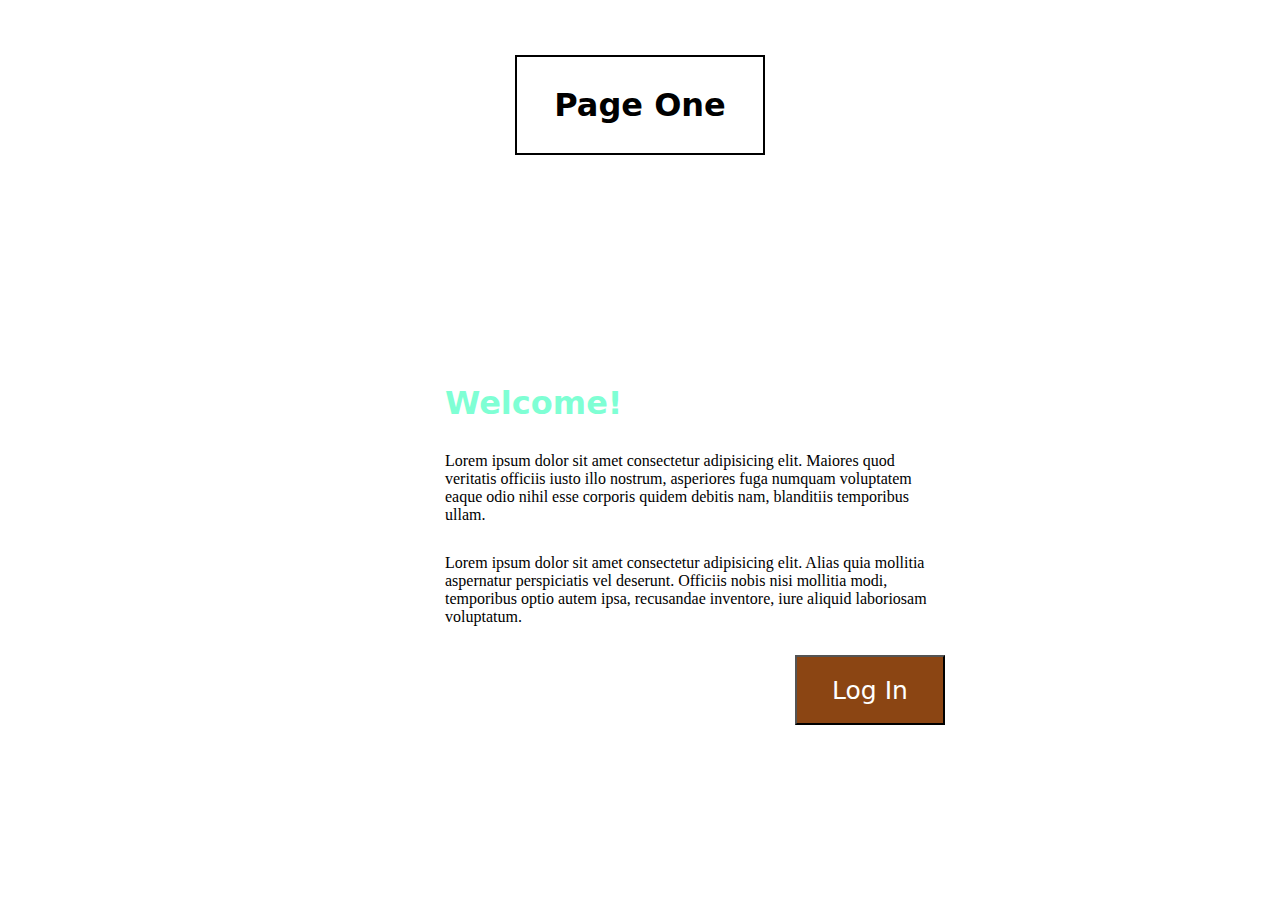
<file: index.html>
<!DOCTYPE html>
<html lang="en">
<head>
    <meta charset="UTF-8">
    <meta name="viewport" content="width=device-width, initial-scale=1.0">
    <title>Document</title>
    <link rel="stylesheet" href="style.css">
</head>
<body>
    <div class="main">

        <div class="text">
            <h1>page one</h1>
        </div>

        <div class="body">
            <h1>welcome!</h1>
            <p>Lorem ipsum dolor sit amet consectetur adipisicing elit. Maiores quod veritatis officiis iusto illo nostrum, asperiores fuga numquam voluptatem eaque odio nihil esse corporis quidem debitis nam, blanditiis temporibus ullam.</p>
            <p>Lorem ipsum dolor sit amet consectetur adipisicing elit. Alias quia mollitia aspernatur perspiciatis vel deserunt. Officiis nobis nisi mollitia modi, temporibus optio autem ipsa, recusandae inventore, iure aliquid laboriosam voluptatum.</p>
            <button>log in</button>
        </div>
    </div>
</body>
</html>
</file>
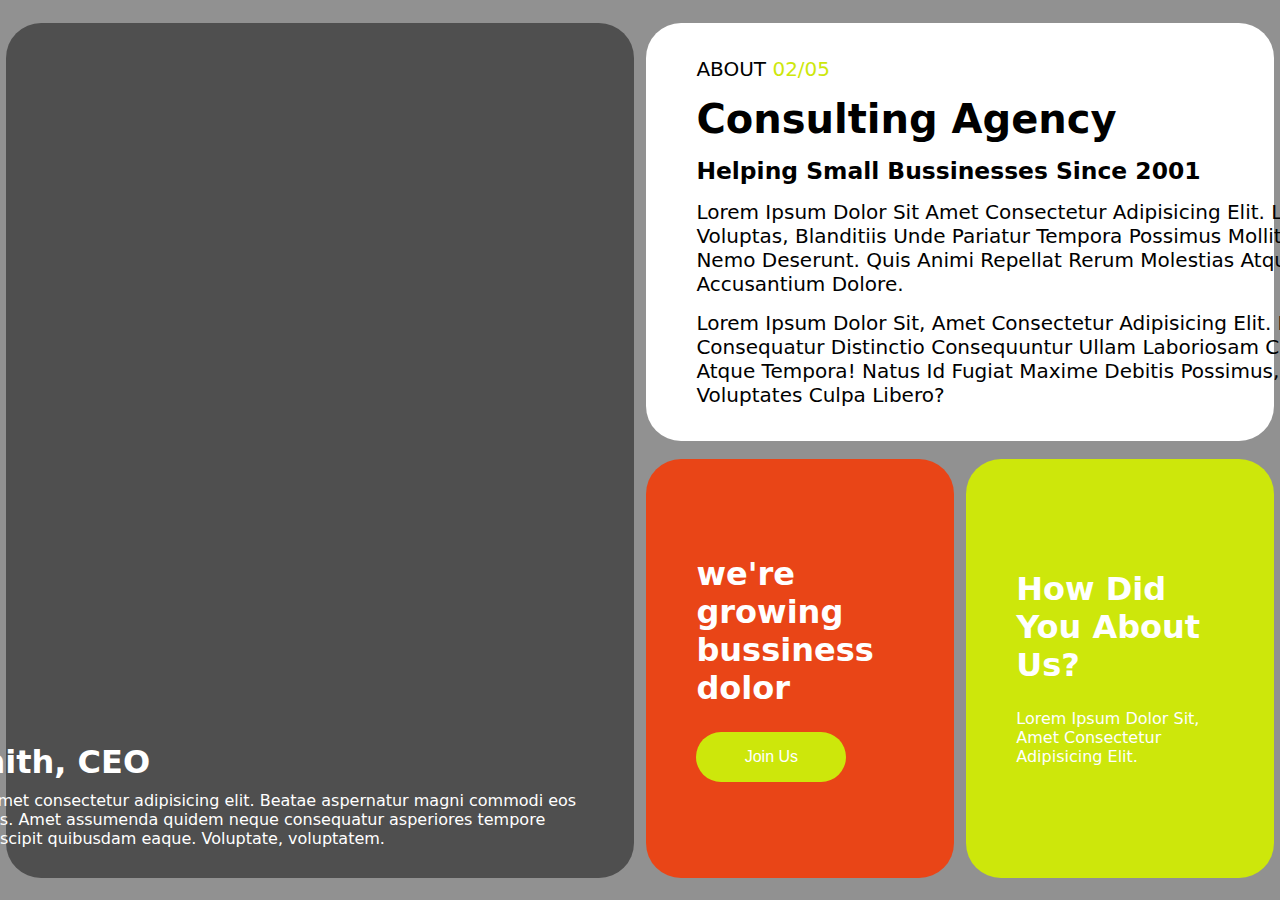
<file: index1.html>
<!DOCTYPE html>
<html lang="en">
<head>
    <meta charset="UTF-8">
    <meta name="viewport" content="width=device-width, initial-scale=1.0">
    <title>Document</title>
    <link rel="stylesheet" href="style1.css">
</head>
<body>
    
</body>
</html><div class="main">
    <div class="container__left">
        <h1>William Smith, CEO</h1>
        <p>Lorem ipsum dolor sit, amet consectetur adipisicing elit. Beatae aspernatur magni commodi eos nihil magnam accusamus. Amet assumenda quidem neque consequatur asperiores tempore provident perferendis suscipit quibusdam eaque. Voluptate, voluptatem.</p>
    </div>
    <div class="container__right">
        <div class="container1">
            <span>ABOUT <span style="color: rgb(205, 231, 11);">02/05</span></span>
            <h1>consulting agency</h1>
            <h3>helping small bussinesses since 2001</h3>
            <p>Lorem ipsum dolor sit amet consectetur adipisicing elit. Laudantium ullam voluptas, blanditiis unde pariatur tempora possimus mollitia, autem adipisci nemo deserunt. Quis animi repellat rerum molestias atque deserunt accusantium dolore.</p>
            <p>Lorem ipsum dolor sit, amet consectetur adipisicing elit. Beatae, aut consequatur distinctio consequuntur ullam laboriosam culpa voluptates atque tempora! Natus id fugiat maxime debitis possimus, nulla expedita voluptates culpa libero?</p>
        </div>
        <div class="container2">
            <div class="container__item">
                <h1>we're growing bussiness dolor</h1>
                <button>join us</button>
            </div>
            <div class="container__item1">
                <h1>how did you about us?</h1>
                <p>Lorem ipsum dolor sit, amet consectetur adipisicing elit.</p>
            </div>
        </div>
    </div>
</div>
</file>
<file: style.css>
*{

    margin: 0px;
    padding: 0px;
    box-sizing: border-box;
}

.main{

    width: 100%;
    height: 100vh;
    display: flex;
    flex-direction: column;
    justify-content: center;
    justify-content: space-around;
    align-items: center;
    background-image: url("https://templatemo.com/templates/templatemo_504_page_one/img/bg-01.jpg");
    border: 5px solid #fff;
    position: relative;
}

.main .text{

    width: 250px;
    height: 100px;
    border: 2px solid #000000;
    color: #000000;
    padding: 30px 30px 30px 30px;
    font-family: system-ui, -apple-system, BlinkMacSystemFont, 'Segoe UI', Roboto, Oxygen, Ubuntu, Cantarell, 'Open Sans', 'Helvetica Neue', sans-serif;
    display: flex;
    justify-content: center;
    align-items: center;
    text-transform: capitalize;
    position: absolute;
    top: 50px;
}

.main .body{

    width: 600px;
    height: 600px;
    background-color: #fff;
    position: absolute;
    left: 390px;
    bottom: 90px;
    display: flex;
    flex-direction: column;
    gap: 30px;
    justify-content: center;
    align-items: left;
    padding-left: 50px;
}

.body h1{

    color: aquamarine;
    font-family: system-ui, -apple-system, BlinkMacSystemFont, 'Segoe UI', Roboto, Oxygen, Ubuntu, Cantarell, 'Open Sans', 'Helvetica Neue', sans-serif;
    text-transform: capitalize;
}

.body p{

    width: 500px;
    text-align: left;
}

.body button{

    width: 150px;
    height: 70px;
    background-color: saddlebrown;
    text-transform: capitalize;
    color: #fff;
    font-family: system-ui, -apple-system, BlinkMacSystemFont, 'Segoe UI', Roboto, Oxygen, Ubuntu, Cantarell, 'Open Sans', 'Helvetica Neue', sans-serif;
    font-size: 25px;
    position: absolute;
    right: 50px;
    bottom: 80px;
}
</file>
<file: style1.css>
*{

    margin: 0px;
    padding: 0px;
    box-sizing: border-box;
}

.main{

    width: 100%;
    height: 100vh;
    background-color: #fff;
    display: flex;
    justify-content: space-around;
    align-items: center;
}

.main .container__left{

    width: 49%;
    height: 95vh;
    color: #fff;
    background-image: url("https://imageio.forbes.com/specials-images/imageserve/60bfd4cc39671e95929b0781/Handsome-businessman-sitting-in-modern-office-/960x0.jpg?format=jpg&width=1440");
    background-size: cover;
    background-color: rgba(0, 0, 0, 0.454);
    display: flex;
    flex-direction: column;
    justify-content: flex-end;
    align-items: flex-end;
    padding-left: 30px;
    padding-right: 30px;
    padding-bottom: 30px;
    font-family: system-ui, -apple-system, BlinkMacSystemFont, 'Segoe UI', Roboto, Oxygen, Ubuntu, Cantarell, 'Open Sans', 'Helvetica Neue', sans-serif;
    font-family: 16px;
    gap: 10px;
    border-radius: 35px;
}

.container__left::after{

    content: '';
    position: absolute;
    top: 0;
    bottom: 0;
    left: 0;
    right: 0;
    background-color: rgba(0, 0, 0, 0.43);
}

.container__left h1, p{

    width: 800px;
    z-index: 1;
}

.container__right{

    width: 49%;
    height: 95vh;
    display: flex;
    flex-direction: column;
    justify-content: space-between;
}

.container1{

    width: 100%;
    height: 49%;
    background-color: #fff;
    border-radius: 35px;
    z-index: 1;
    display: flex;
    flex-direction: column;
    justify-content: center;
    padding: 50px 50px 50px 50px;
    font-family: system-ui, -apple-system, BlinkMacSystemFont, 'Segoe UI', Roboto, Oxygen, Ubuntu, Cantarell, 'Open Sans', 'Helvetica Neue', sans-serif;
    text-transform: capitalize;
    font-size: 20px;
    gap: 15px;
}

.container2{

    width: 100%;
    height: 49%;
    display: flex;
    justify-content: space-between;
}

.container2 .container__item{

    width: 49%;
    height: 100%;
    background-color: rgb(233, 69, 23);
    border-radius: 35px;
    z-index: 1;
    color: #fff;
    font-family: system-ui, -apple-system, BlinkMacSystemFont, 'Segoe UI', Roboto, Oxygen, Ubuntu, Cantarell, 'Open Sans', 'Helvetica Neue', sans-serif;
    font-size: 16px;
    padding: 50px 50px 50px 50px;
    display: flex;
    flex-direction: column;
    justify-content: center;
    align-items: left;
    gap: 25px;
}

.container2 .container__item h1{

    width: 95%;
}

.container2 .container__item button{

    width: 150px;
    height: 50px;
    background-color: rgb(205, 231, 11);
    border: none;
    border-radius: 25px;
    text-transform: capitalize;
    color: #fff;
    font-size: 16px;
}

.container2 .container__item1{

    width: 49%;
    height: 100%;
    background-color: rgb(205, 231, 11);
    border-radius: 35px;
    z-index: 1;
    padding: 50px 50px 50px 50px;
    gap: 25px;
    display: flex;
    flex-direction: column;
    justify-content: center;
    align-items: left;
    font-size: 16px;
    color: #fff;
    text-transform: capitalize;
    font-family: system-ui, -apple-system, BlinkMacSystemFont, 'Segoe UI', Roboto, Oxygen, Ubuntu, Cantarell, 'Open Sans', 'Helvetica Neue', sans-serif;
}

.container2 .container__item1 h1{

    width: 95%;
}

.container2 .container__item1 p{

    width: 95%;
}
</file>
